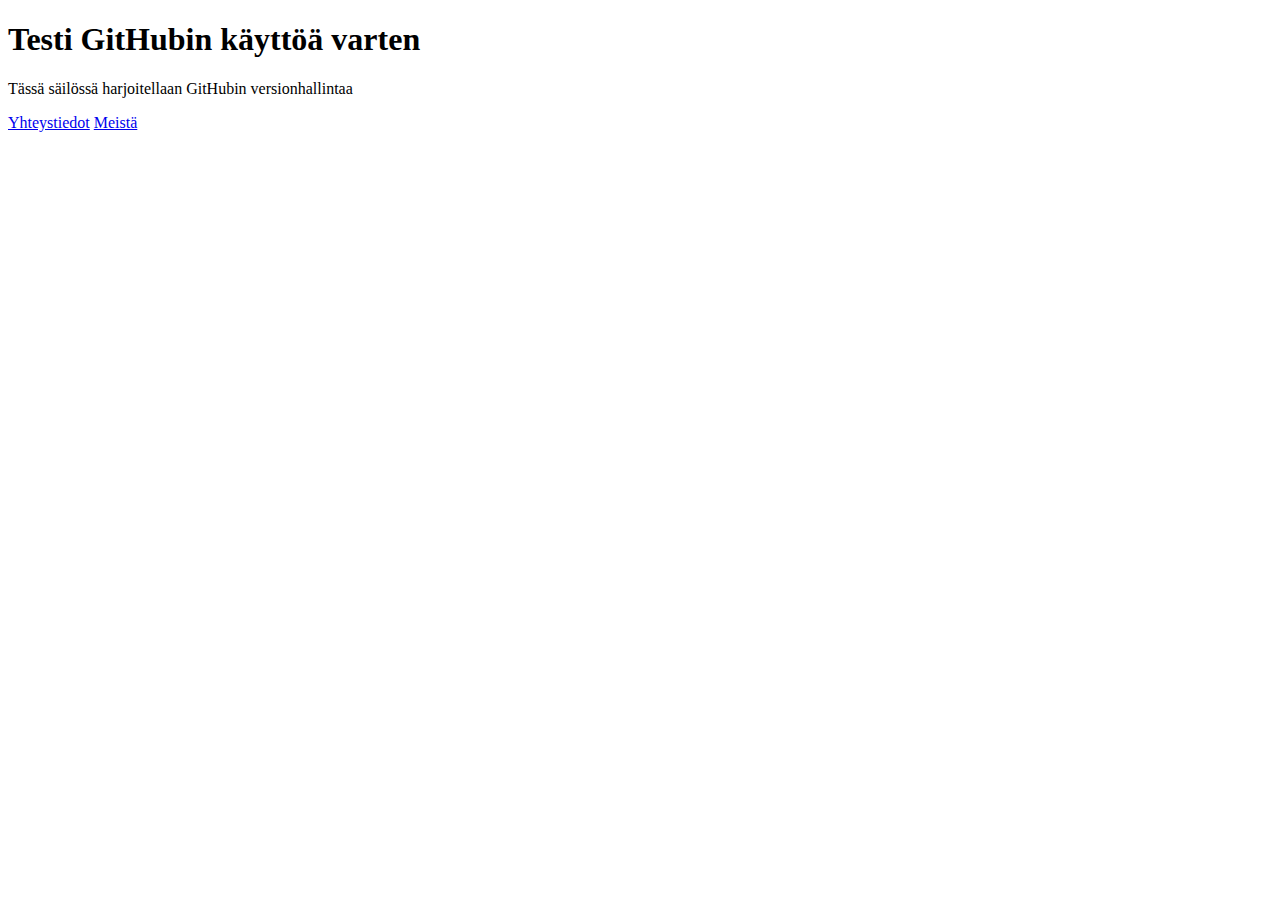
<file: index.html>
<!DOCTYPE html>
<html>
<head>
<title>Testi</title>
</head>
<body>
<h1>Testi GitHubin käyttöä varten</h1>
<p>Tässä säilössä harjoitellaan GitHubin versionhallintaa</p>
<a href="./yhteystiedot.html">Yhteystiedot</a>
 <a href="./meista.html">Meistä</a>
</body>
</html>
</file>
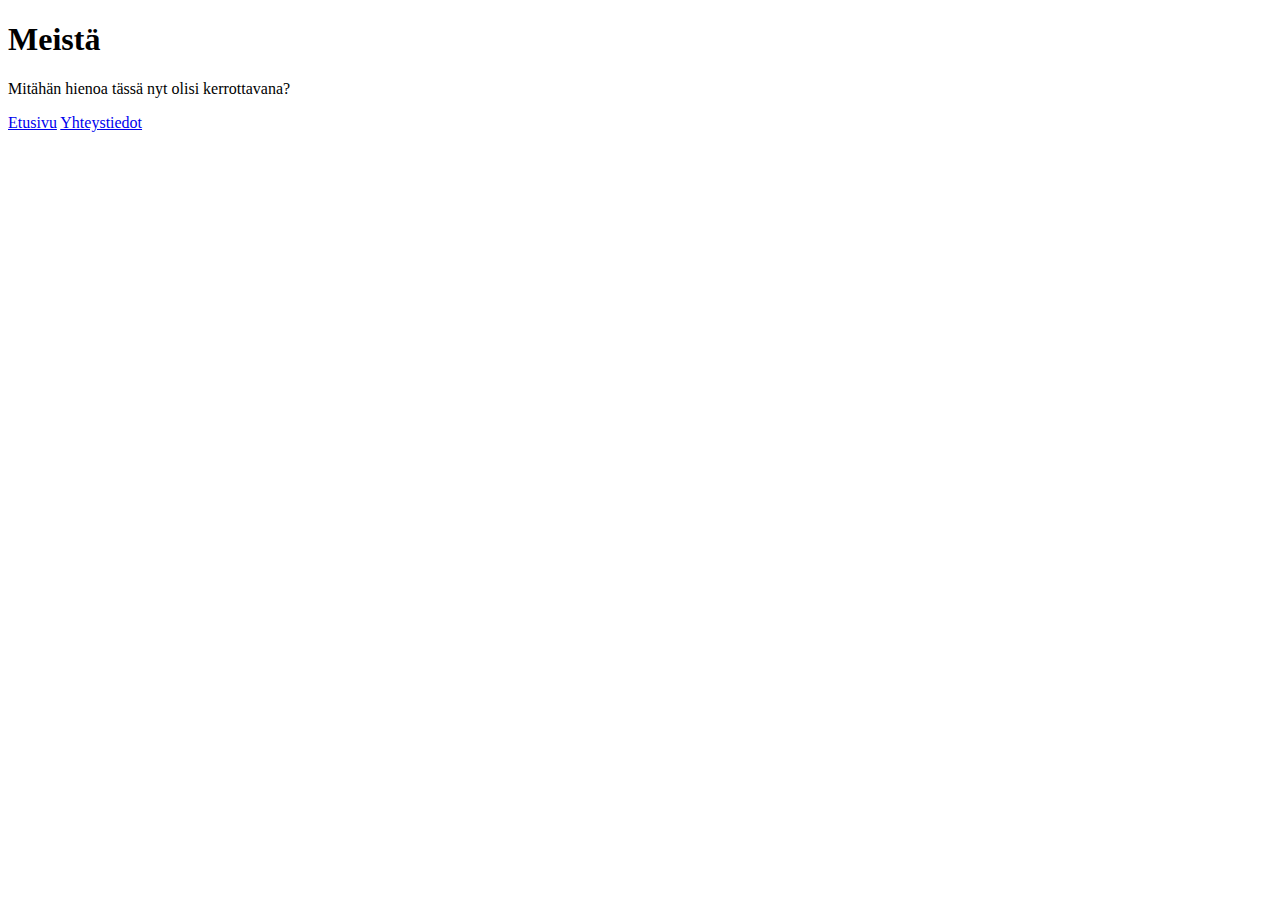
<file: meista.html>
<!DOCTYPE html>
<html>
<head>
<title>Testi</title>
</head>
<body>
<h1>Meistä</h1>
  <p>Mitähän hienoa tässä nyt olisi kerrottavana?</p>
<a href="./index.html">Etusivu</a>
  <a href="./yhteystiedot.html">Yhteystiedot</a>
</body>
</html>
</file>
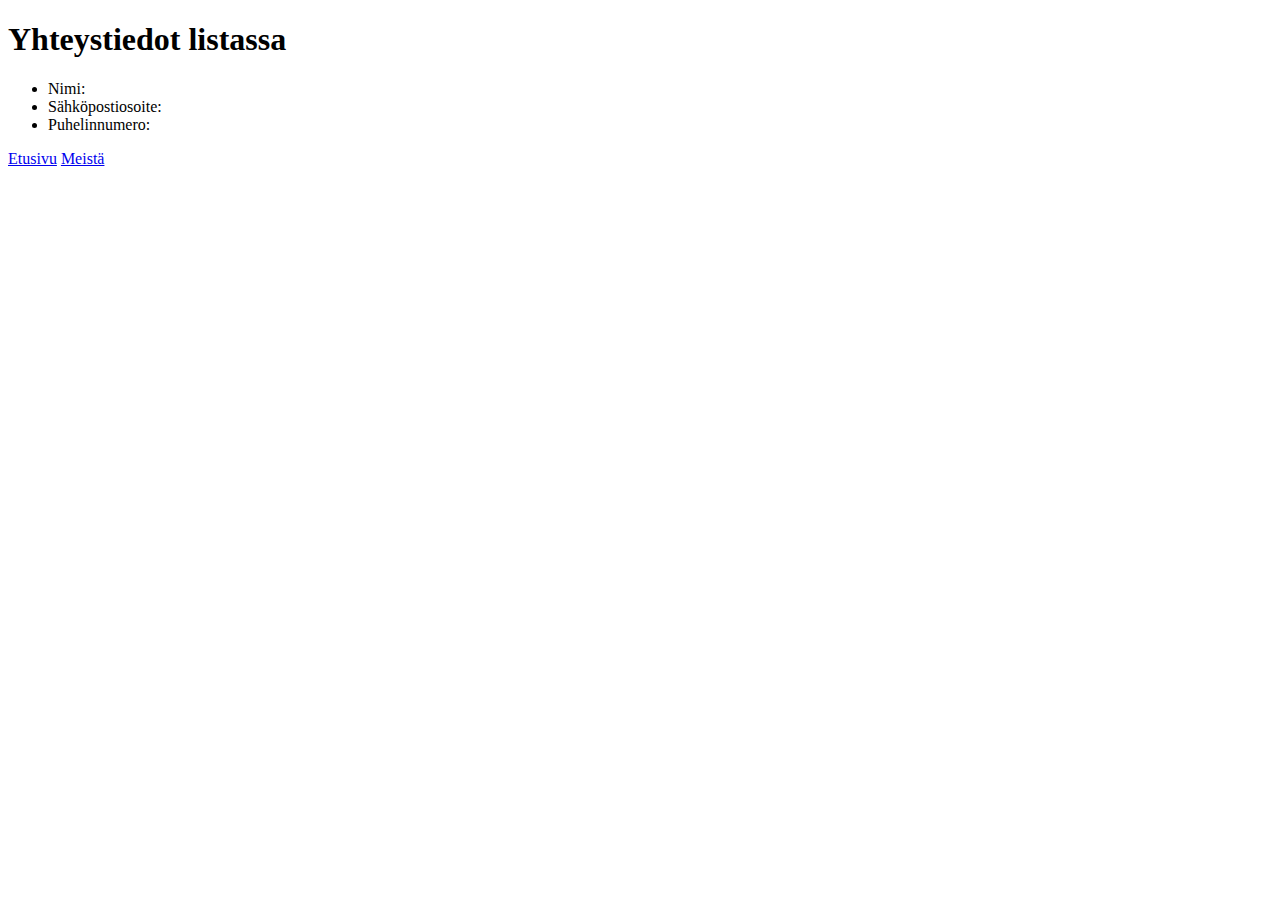
<file: yhteystiedot.html>
<!DOCTYPE html>
<html>
<head>
<title>Testi</title>
</head>
<body>
<h1>Yhteystiedot listassa</h1>
<ul>
<li>Nimi: </li>
<li>Sähköpostiosoite: </li>
<li>Puhelinnumero: </li>
</ul>
<a href="./index.html">Etusivu</a>
  <a href="./meista.html">Meistä</a>
</body>
</html>
</file>
